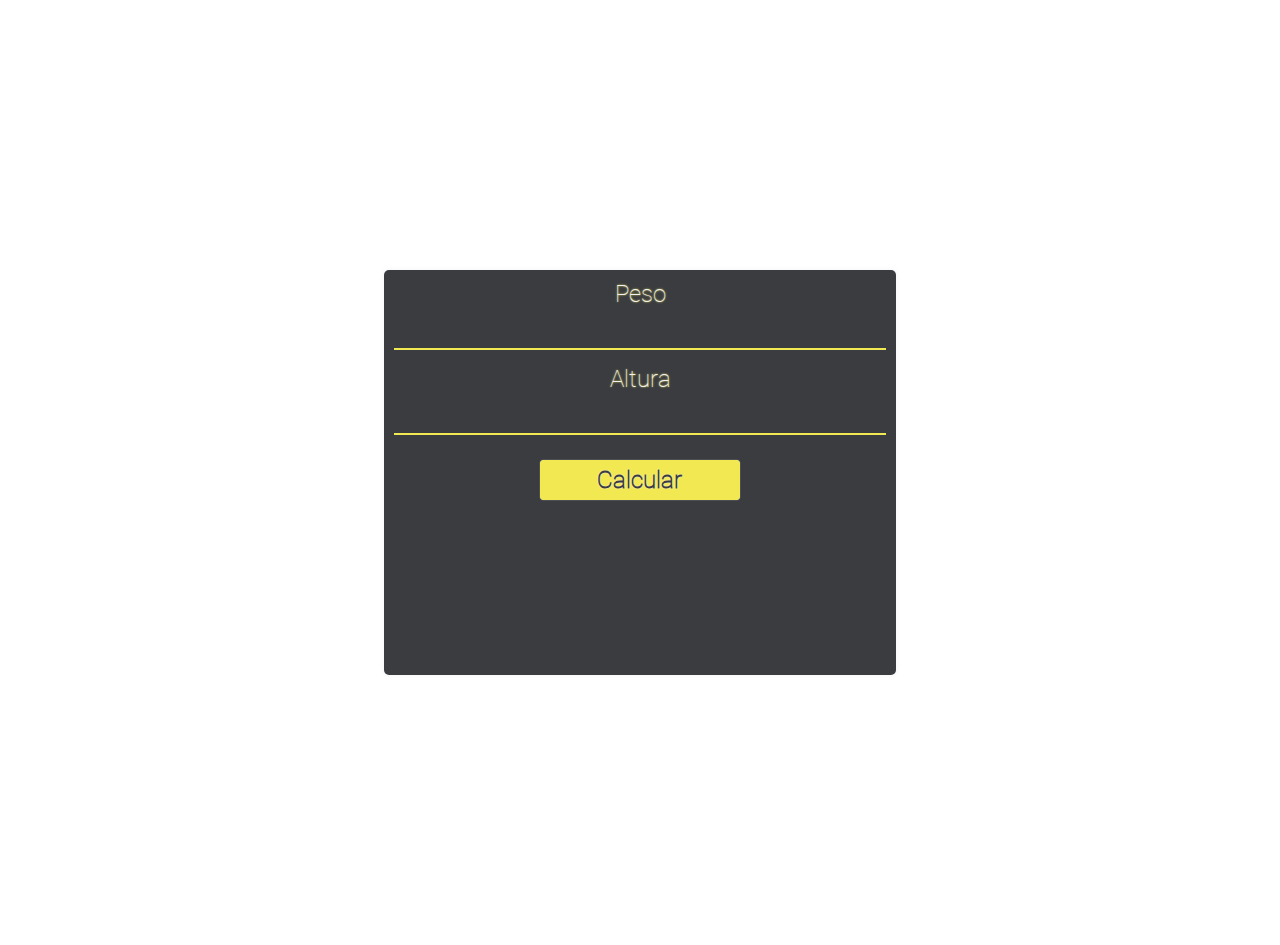
<file: calculadora-IMC/index.html>
<!DOCTYPE html>
<html lang="pt-br">
<head>
    <meta charset="UTF-8">
    <meta name="viewport" content="width=device-width, initial-scale=1.0">
    <link rel="stylesheet" href="styles.css">
    <title>Calculadora IMC</title>
</head>
<body>
    <div id="calculadora">
        <form action="">
            <div id="divPeso">
                <label for="peso">Peso</label>
                <input type="text" id="peso" maxlength="6">
            </div>
            <div id="divAltura">
                <label for="altura">Altura</label>
                <input type="text" id="altura" maxlength="4">
            </div>
            <button type="submit" id="calcular">Calcular</button>
        </form>
        <span id="resultado"></span>
        <span id="classificacao"></span>
    </div>
    <script src="app.js"></script>
</body>
</html>
</file>
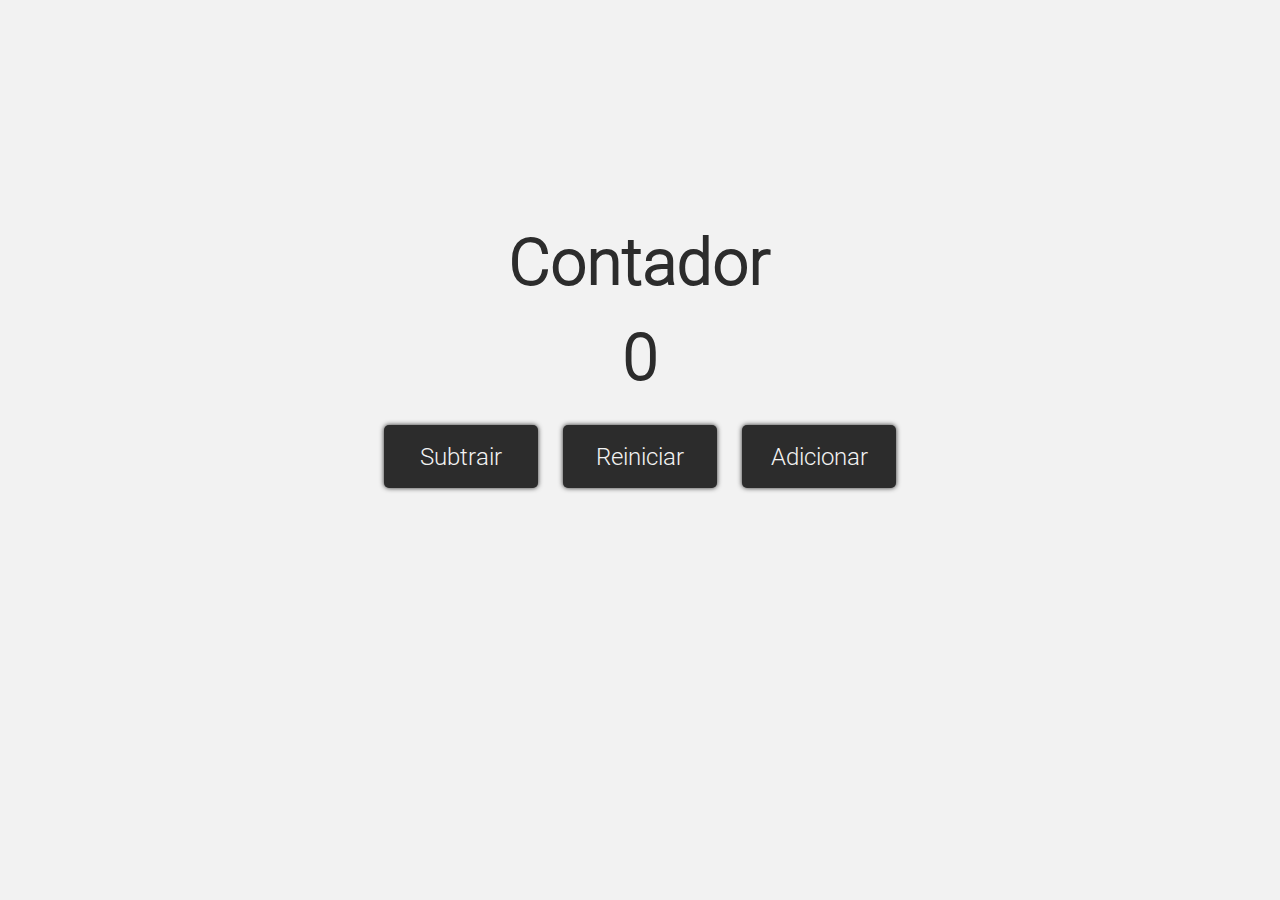
<file: contador/index.html>
<!DOCTYPE html>
<html lang="pt-br">
<head>
    <meta charset="UTF-8">
    <meta http-equiv="X-UA-Compatible" content="IE=edge">
    <meta name="viewport" content="width=device-width, initial-scale=1.0">
    <link rel="stylesheet" href="style.css">
    <title>Contador</title>
</head>
<body>
      <h1>Contador</h1>

      <span id="contador">0</span>
      
      <div class="divBotoes">
          <button class="btn subtrair">Subtrair</button>
          <button class="btn reiniciar">Reiniciar</button>
          <button class="btn adicionar">Adicionar</button>
      </div>

      <script src="app.js"></script>
</body>
</html>
</file>
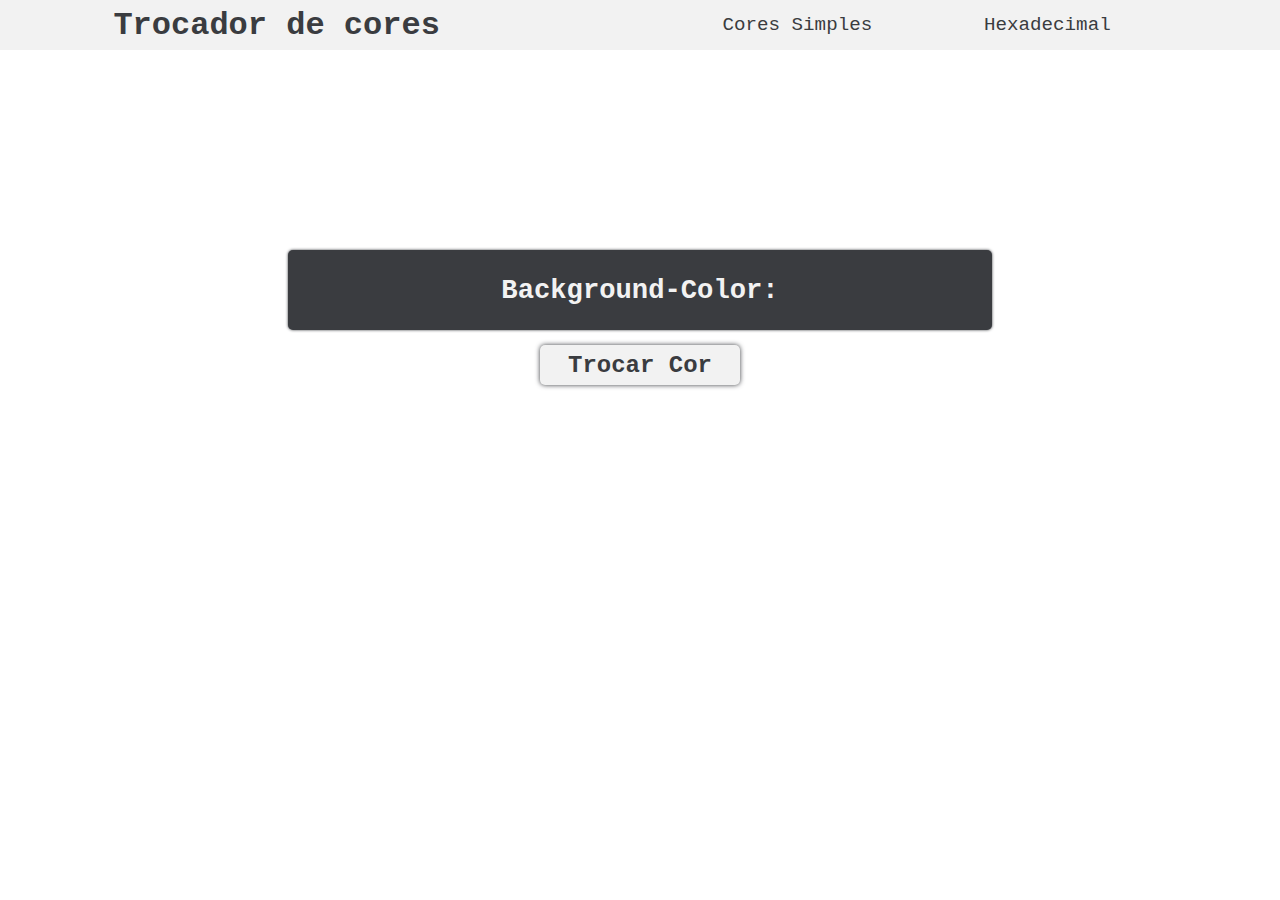
<file: trocadorDeCores/index.html>
<!DOCTYPE html>

<html lang="pt-br">
    <head>
        <meta charset="UTF-8">
        <meta http-equiv="X-UA-Compatible" content="IE=edge">
        <meta name="viewport" content="width=device-width, initial-scale=1.0">
        <link rel="stylesheet" href="style/style.css">
        <title>Trocador de Cores</title>
    </head>

    <body>
        <header>
            <h1>Trocador de cores</h1>
            <ul>
                <li><a href="index.html">Cores Simples</a></li>
                <li><a href="source/hex.html">Hexadecimal</a></li>
            </ul>
        </header>
        
        <main>
            <div id="nomeCor">
                <h2>Background-Color:<span></span></h2>
            </div>
            <button id="trocarCor">Trocar Cor</button>
            <script src="scripts/simples.js"></script>
        </main>
    </body>
</html>
</file>
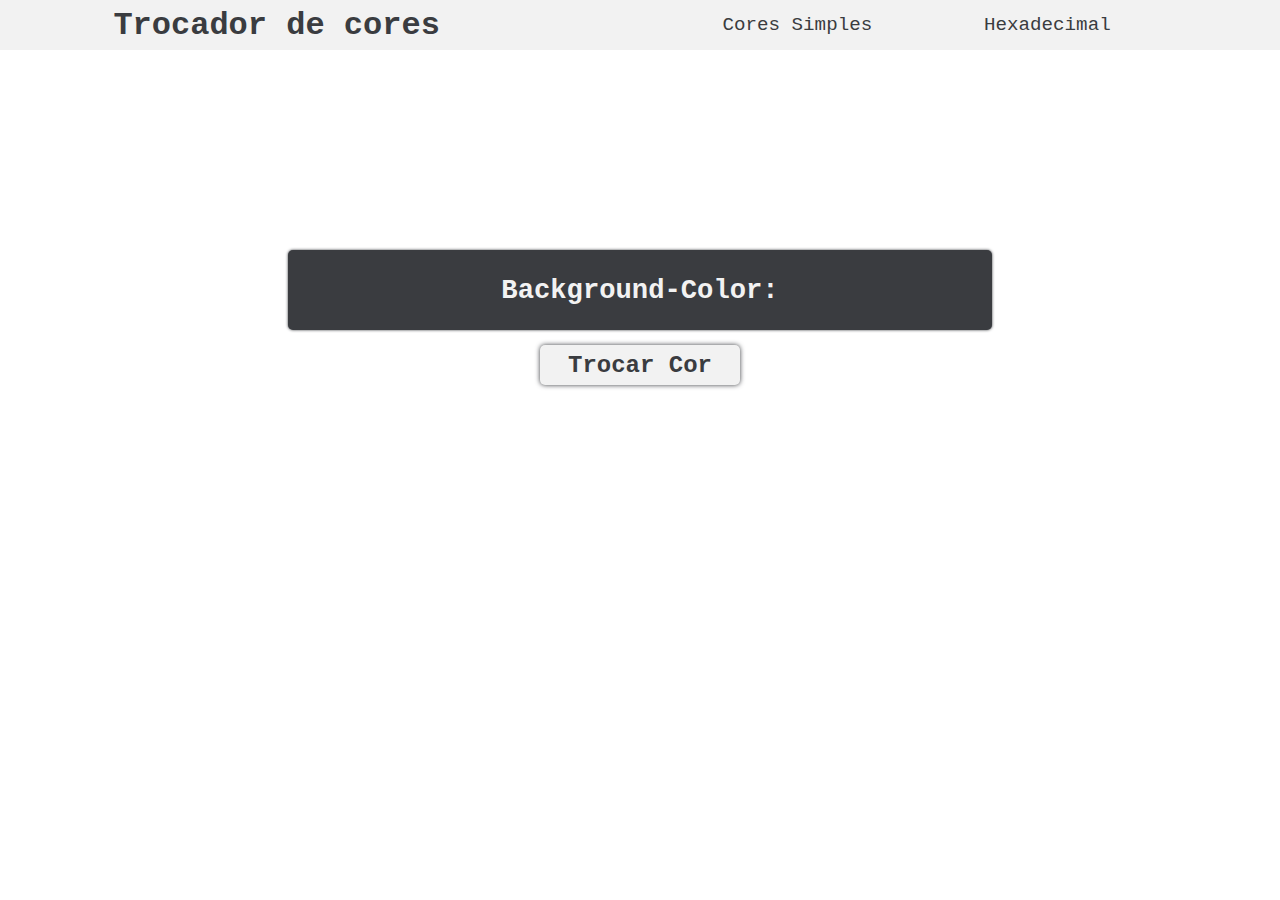
<file: trocadorDeCores/source/hex.html>
<!DOCTYPE html>

<html lang="pt-br">
    <head>
        <meta charset="UTF-8">
        <meta http-equiv="X-UA-Compatible" content="IE=edge">
        <meta name="viewport" content="width=device-width, initial-scale=1.0">
        <link rel="stylesheet" href="../style/style.css">
        <title>Trocador de Cores</title>
    </head>

    <body>
        <header>
            <h1>Trocador de cores</h1>
            <ul>
                <li><a href="../index.html">Cores Simples</a></li>
                <li><a href="hex.html">Hexadecimal</a></li>
            </ul>
        </header>
        
        <main>
            <div id="nomeCor">
                <h2>Background-Color:<span></span></h2>
            </div>
            <button id="trocarCor">Trocar Cor</button>
            <script src="../scripts/hex.js"></script>
        </main>
    </body>
</html>
</file>
<file: calculadora-IMC/styles.css>
@font-face {
    font-family: "Roboto";
    src: url(fonts/Roboto-Thin.ttf);
}

* {
    padding: 0;
    margin: 0;
    box-sizing: border-box;
    font-family: "Roboto";
}

body {
    background-color: var(--cor1);
}

#calculadora {
    width: 40vw;
    height: 45vh;
    background-color: #3a3c40;
    border-radius: 5px;
    box-shadow: 0 0 5px #f2f2f2;
    margin: 30vh auto;
    padding: 5px;
    color: #f2f2f2;
}

#calculadora div {
    /* background-color: blue; */
    width: 100%;
    height: 80px;
    padding: 5px;
    margin-bottom: 5px;
}

#caculadora input, label {
    display:block;
    text-align: center;
    font-size: 1.5em;
    text-shadow: 0 0 2px#f2e852;
}


#calculadora input {
    outline: none;
    border: none;
    
    background-color: #3a3c40;
    border-bottom: solid 2px #f2e852;
    width: 100%;
    height: 50%;
    margin-top: 7px;

    color: #f2f2f2;
    text-align: center;
    font-size: 1.5em;
}

#calculadora button {
    outline: none;
    border: none;

    width: 40%;
    height: 40px;
    background-color: #f2e852;
    border-radius: 4px;
    margin: 15px 30%;
    box-shadow: 0 0 1px #f2f2f2;

    font-size: 1.5em;
    font-weight: 900;
    color: #3a3c40;
    text-shadow: 0 0 1.5px #f2f2f2;
}

#calculadora #resultado {
    font-size: 1.9em;
    font-weight: 600;
    color: #f2e852;
    margin-left: 20%;
    text-shadow: 0 0 .5px #f2f2f2;
}

#calculadora #classificacao {
    font-size: 1.7em;
    font-weight: 600;
    color: #f2f2f2;
    margin-left: 20%;
    text-shadow: 0 0 1.5px #f2e852;
}
</file>
<file: contador/style.css>
@font-face {
    font-family: "Roboto";
    src: url(font/Roboto-Light.ttf);
}

*{
    font-family: "Roboto";
    padding: 0;
    margin: 0;
}
 
body {
    background-color: #f2f2f2;
}

 
h1 {
    text-align: center;
    color: #2c2c2c;
    text-align: center;
    width: 100%;
    font-size: 4em;
    margin-top: 25vh;
}

#contador {
    display: flex;
    color: #2c2c2c;
    font-size: 4em;
    font-weight: 600;
    justify-content: center;
    margin: 20px 0 30px;
}

.divBotoes {
    display: flex;
    justify-content: center;
    column-gap: 2%;
    width: 100%;
    height: 7vh;
}

.divBotoes .btn {
    font-family: "Roboto";
    width: 12%;
    background-color: #2c2c2c;
    color: #f2f2f2;
    font-size: 1.5em;
    border: none;
    border-radius: 5px;
    transition: .3s;
    box-shadow: 0 0 5px #2c2c2c;
}

.divBotoes .btn:hover {
    background-color: #f2f2f2;
    color: #2c2c2c;
    transition: .3s;
}
</file>
<file: trocadorDeCores/style/style.css>
* {
    padding: 0;
    margin: 0;
    box-sizing: border-box;
    font-family: 'Courier New', Courier, monospace;
}

header {
    background-color: #f2f2f2;
    color: #3a3c40;
    display: flex;
    justify-content: space-around;
    height: 50px;
    width: 100%;
}

header h1 {
    align-self: center;
}

header ul {
    display: flex;
    justify-content: space-around;
    width: 500px;
    align-self: center;
    list-style: none;
    font-size: 1.2em;
}

header li a {
    text-decoration: none;
    color: #3a3c40;
    transition: .2s;
}

header li a:hover {
    color: #add8e6;
    font-size: 1.2em;
    transition: .2s;
}

#nomeCor {
    background-color: #3a3c40;
    width: 55%;
    height: 80px;
    margin: auto;
    margin-top: 200px;
    padding: 25px 0;
    border-radius: 5px;
    box-shadow: 0 0 3px #3a3c40;
}

#nomeCor h2 {
    font-size: 1.7em;
    color: #f2f2f2;
    text-align: center;
}

#nomeCor h2 span {
    color: #add8e6;
}

#trocarCor {
    display: block;
    width: 200px;
    height: 40px;
    border: none;
    border-radius: 5px;
    color: #3a3c40;
    font-size: 1.5em;
    font-weight: 800;
    background-color: #f2f2f2;
    box-shadow: 0 0 5px #3a3c40;
    margin: 15px auto;
    transition: .3s;
}

#trocarCor:hover {
    color: #add8e6;
    width: 220px;
    height: 60px;
    margin: 20px auto;
    transition: .3s;
    cursor: pointer;
}
</file>
